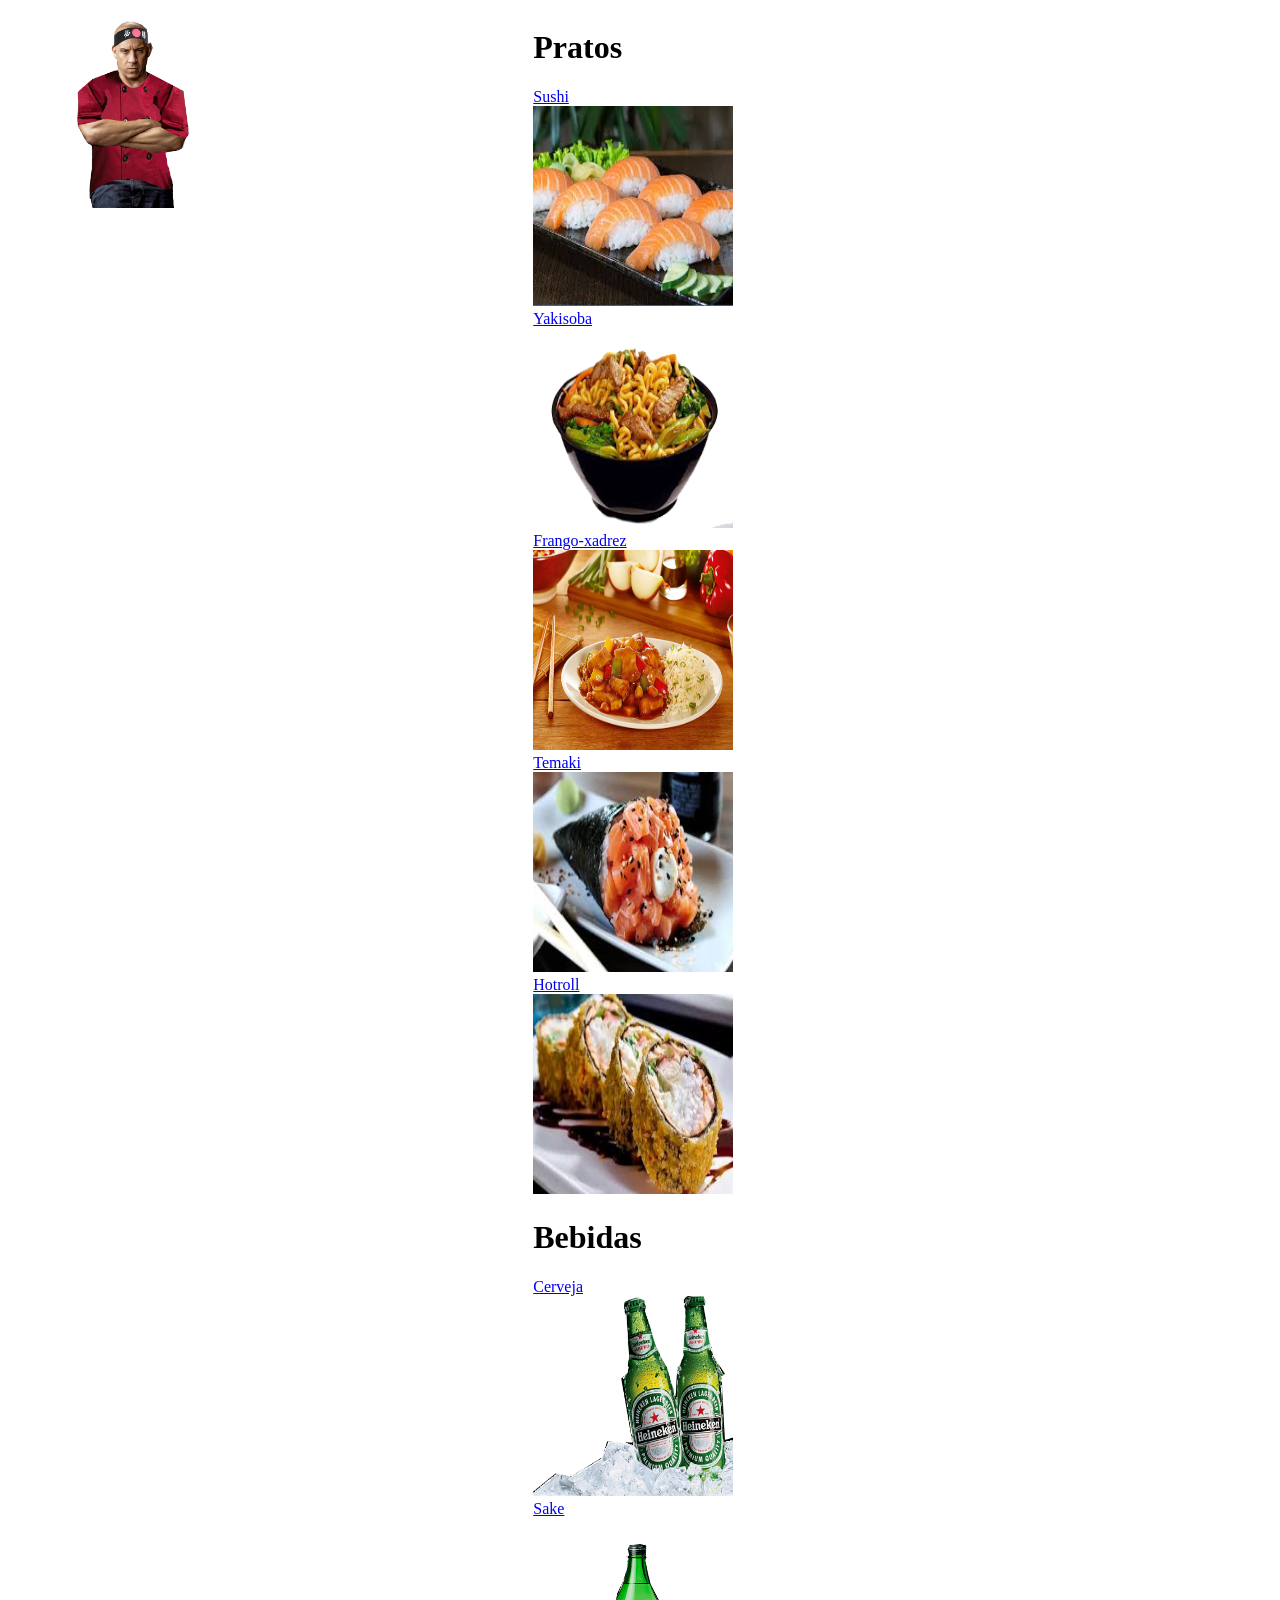
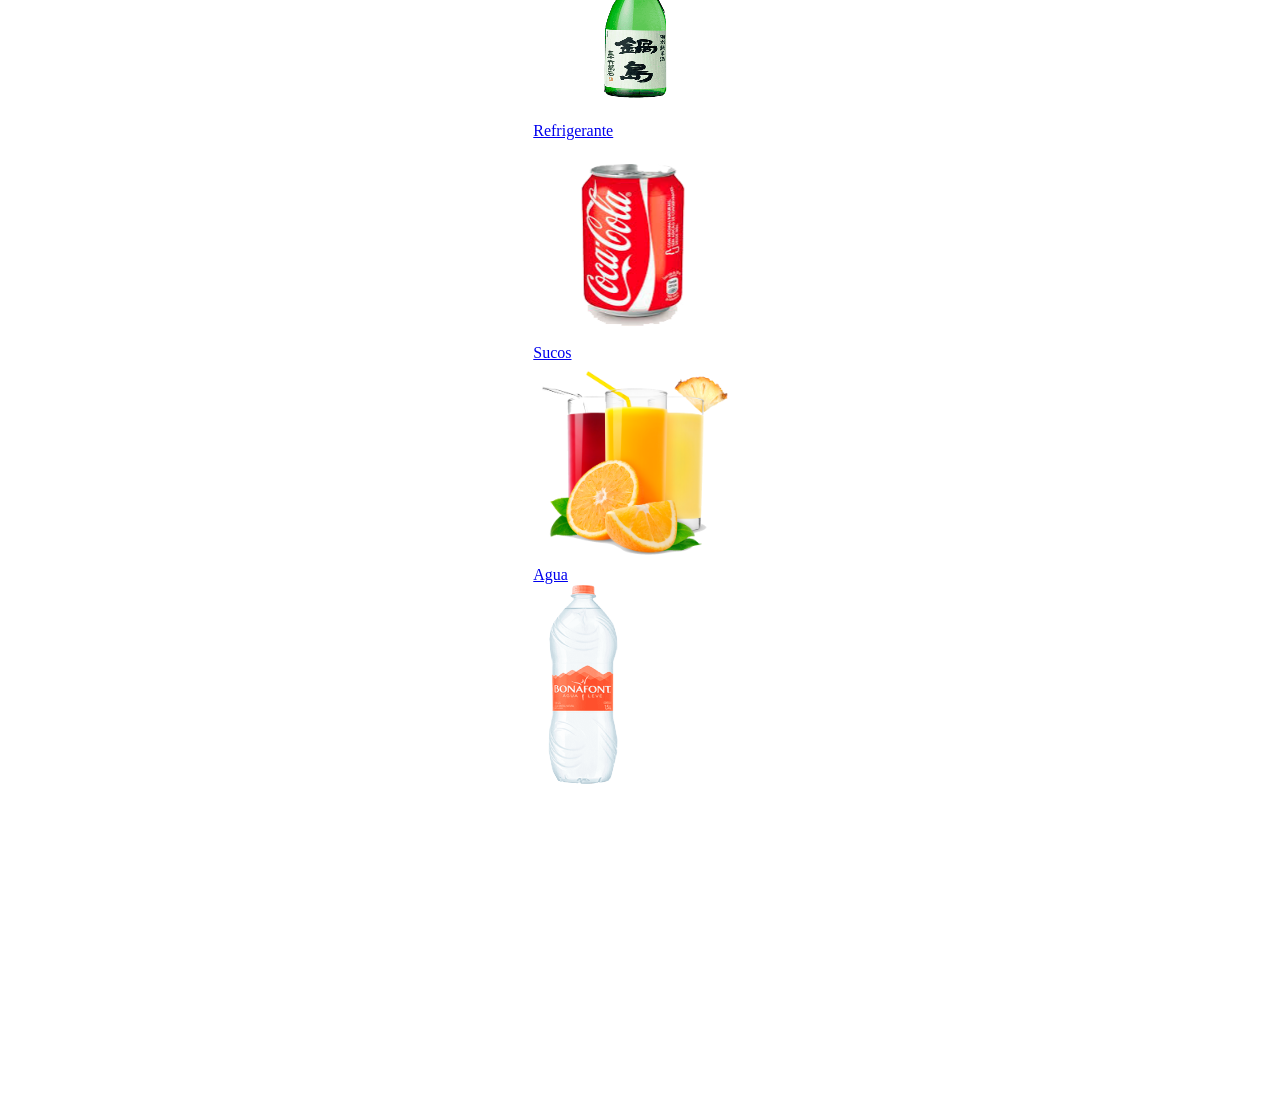
<file: Nova pasta/index.html>
<!DOCTYPE html>
<html lang="en">
<head>
    <link rel="stylesheet" href="css/style.css"/>
    <meta charset="UTF-8">
    <meta name="viewport" content="width=device-width, initial-scale=1.0, maximum-scale=1.0">
    <title>toretto sushi</title>
</head>
<div style="background-color: rgb(255, 255, 255);">
    <body>
        <header>
            <div class="center">
                <div class="logo"><img src="./imagens/toretto.png" height="200" width="200"></div> <!--logo-->
                <div class="cardapio"> 
                    <div class="menu_comidas">
                    <h1>Pratos</h1>
                        <a href="./cardapio/Sushi(cru).html">Sushi</a>
                        <br>
                            <img src="./imagens/sushi.jpg" width="200" height="200">
                    <br>
                        <a href="./cardapio/Yakisoba.html">Yakisoba</a>
                        <br>
                            <img src="./imagens/yakisoba.png" width="200" height="200">
                    <br>
                        <a href="./cardapio/frango xadrez.html">Frango-xadrez</a>
                        <br>
                            <img src="./imagens/frango-xadrez.jpg" width="200" height="200">
                    <br>
                        <a href="./cardapio/temaki.html">Temaki</a>
                        <br>
                            <img src="./imagens/temaki.jpg" width="200" height="200">
                    <br>
                        <a href="./cardapio/Hotroll.html">Hotroll</a>
                        <br>
                            <img src="./imagens/hotroll.jpg" width="200" height="200">
                    <br>
                </div>
                <div class="menu_bebidas">
                    <h1>Bebidas</h1>
                    <a href="./cardapio/cerveja.html">Cerveja</a>
                        <br>
                            <img src="./imagens/cerveja.png" width="200" height="200">
                    <br>
                    <a href="./cardapio/sake.html">Sake</a>
                        <br>
                            <img src="./imagens/sake.png" width="200" height="200">
                        <br>
                    <a href="./cardapio/refrigerante.html">Refrigerante</a>
                        <br>
                            <img src="./imagens/coca.png" width="200" height="200">
                        <br>
                    <a href="./cardapio/suco natural.html">Sucos</a>
                        <br>
                            <img src="./imagens/sucos.png" width="200" height="200">
                        <br>
                    <a href="./cardapio/agua.html">Agua</a>
                        <br>
                            <img src="./imagens/Agua.png" width="100" height="200">
                    <br>
                </div>
            </div>
            </div>
        </header>
    </body>
</div>
</html>
</file>
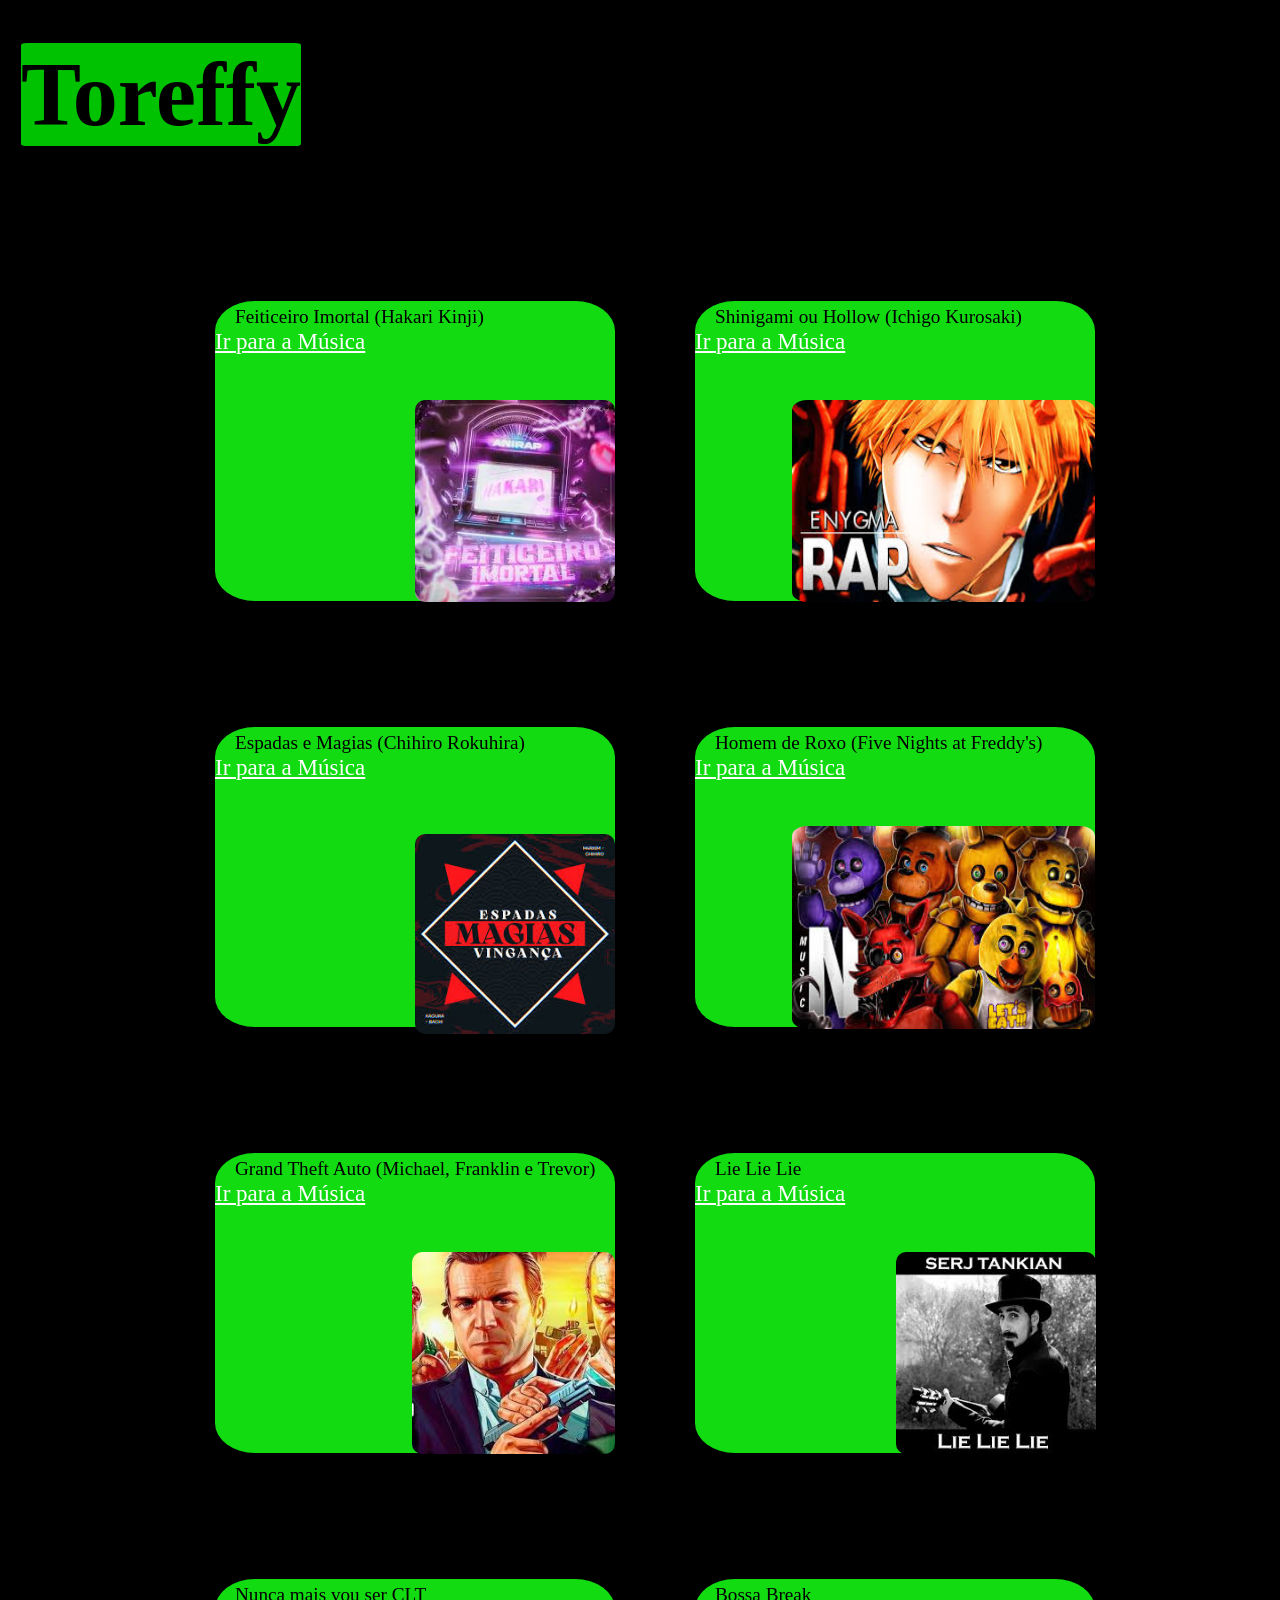
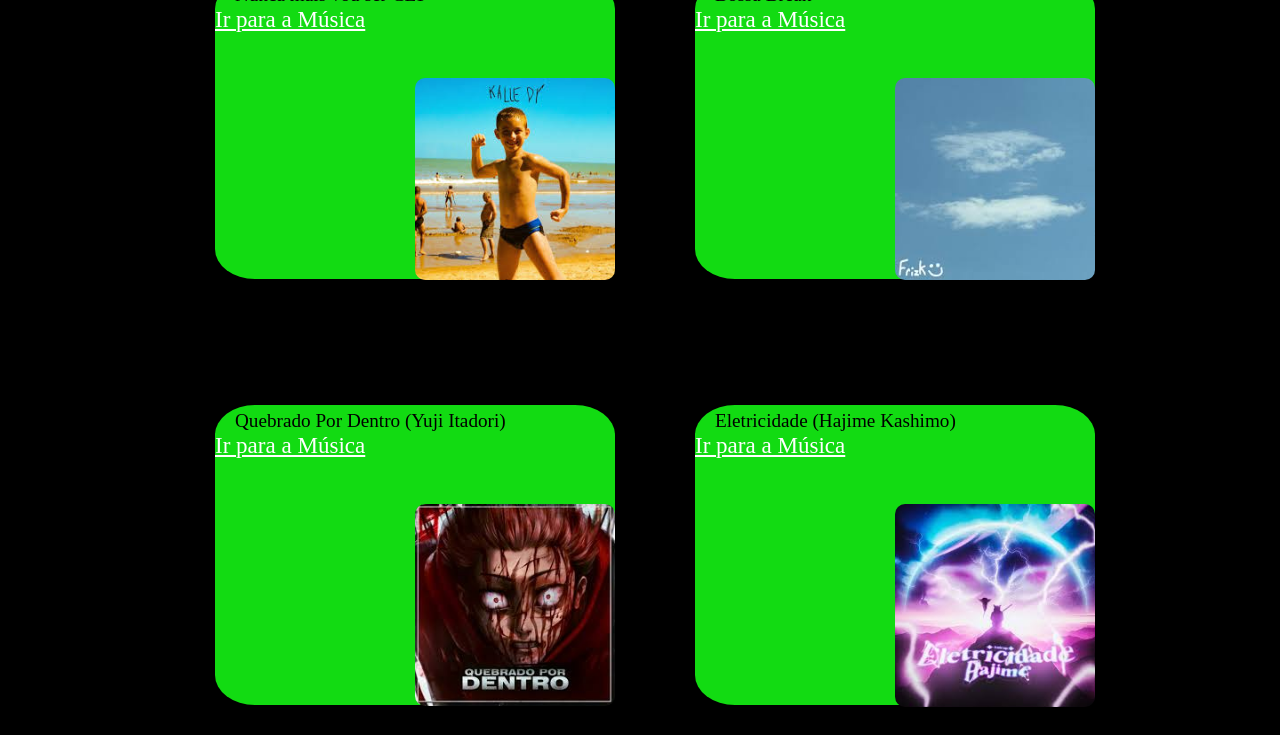
<file: Playlist/index.html>
<!DOCTYPE html>
<html lang="PT-BR">
<head>
    <meta charset="UTF-8">
    <meta http-equiv="X-UA-Compatible" content="IE=edge">
    <meta name="viewport" content="width=device-width, initial-scale=1.0">
    <title>Toreffy</title>
</head>

<body>
    <style>
        body {
            background-color: black;
            height: 100px;
            
            }
        h1  {
            color:black;
            font-style: arial;
            font-size: 90px;
            background-color: rgb(0, 194, 0);
            margin-top: -15%;
            margin-left: 1%;
            margin-right: -0.6%;
            position: fixed;
            border-radius: 2%;
            }
        ul {
            
            margin-top: 235px ;
            z-index: 1;
            display: flex;
            justify-content: center;
            align-items: center;
            flex-wrap: wrap;
            padding: 10px;
            gap: 50px;
            
        }
        li {
            margin-bottom: 20px;
            width: 400px;
            background-color: rgb(18, 219, 18);
            height: 300px;
            margin-top: 4.5%;
            font-size: larger;
            margin-left: 30px;
            border-radius: 10%;
           }
        a {
            color: rgb(255, 255, 255);
            width: 10px;
            font-size: larger;
        }
        img{
            margin-left: 97px;
            margin-top: 45px;
            border-radius: 5%;
            position: absolute;
        }
        .Titulo{
            margin-left: 20px;
            margin-top: 5px;
        }
       

    </style>

<div class="fixo">
    <h1>Toreffy</h1>
</div>
    <ul>
        <li><div class="Titulo">    Feiticeiro Imortal (Hakari Kinji)</div>
            <a href="./Musicas/hakari.html">
                <div class="Ir para">Ir para a Música</div>
                <div style="margin-left: 103px;" class="quadrado">
                    <img src="./imagens/Hakari.jpg" width="200" height="202" >
                </div>
            </a>
        </li>

        <li><div class="Titulo">    Shinigami ou Hollow (Ichigo Kurosaki)</div>
            <a href="./Musicas/ichigo.html">
                <div class="Ir para">Ir para a Música</div>
                    <img src="./imagens/bleach.jpg" width="303" height="202" >
                
            </a>
        </li>

        <li><div class="Titulo">  Espadas e Magias (Chihiro Rokuhira)</div>
            <div class="album">
                
            <a href="./Musicas/Espadas e Magias (Chihiro Rokuhira).html">
                <div class="Ir para">Ir para a Música</div>
                <div style="margin-left: 103px;" class="quadrado">
                <div style="margin-top: 8px;" class="quadrado">    
                    <img src="./imagens/Espadas e magias.jpg" width="200" height="200" >
                </div>
            </a>
            </div>
        </li>

        <li><div class="Titulo">    Homem de Roxo (Five Nights at Freddy's)</div>
            <a href="./Musicas/Homem de Roxo (Five Nights at Freddy's).html">
                <div class="Ir para">Ir para a Música</div>
                <img src="./imagens/Fnaf.jpg" width="303" height="203" >
            </a>
        </li>

        <li><div class="Titulo">    Grand  Theft Auto (Michael, Franklin e Trevor)</div>
            <a href="./Musicas/Grand  Theft Auto (Michael, Franklin e Trevor).html">
                <div class="Ir para">Ir para a Música</div>
                <div style="margin-left: 100px;" class="quadrado">
                    <img src="./imagens/Gta.jpg" width="203" height="202" >
                </div>
            </a>
        </li>

        <li><div class="Titulo">    Lie Lie Lie</div>
            <a href="./Musicas/lie Lie Lie.html">
                <div class="Ir para">Ir para a Música</div>
                <div style="margin-left: 104px;" class="quadrado">
                    <img src="./imagens/Lielielie.jpg" width="200" height="202" >
                </div>
            </a>
        </li>
        
        <li><div class="Titulo">Nunca mais vou ser CLT</div>
            <a href="./Musicas/Nunca mais vou ser CLT.html">
                <div class="Ir para">Ir para a Música</div>
                <div style="margin-left: 103px;" class="quadrado">
                    <img src="./imagens/kalledy.jpg" width="200" height="202.50" >
                </div>
            </a>
        </li>

        <li><div class="Titulo">    Bossa Break</div>
            <a href="./Musicas/Bossa Break.html">
                <div class="Ir para">Ir para a Música</div>
                <div style="margin-left: 103px;" class="quadrado">
                    <img src="./imagens/Bossa break.jpg" width="200" height="202.50" >
                </div>
            </a>
        </li>

        <li><div class="Titulo">    Quebrado Por Dentro (Yuji Itadori)</div>
            <a href="./Musicas/Quebrado Por Dentro (Yuji Itadori).html">
                <div class="Ir para">Ir para a Música</div>
                <div style="margin-left: 103px;" class="quadrado">
                    <img src="./imagens/quebrado por dentro.jpg" width="200" height="202.50" >
                </div>
            </a>
        </li>

        <li><div class="Titulo">    Eletricidade (Hajime Kashimo)</div>
            <a href="./Musicas/Eletricidade (Hajime Kashimo).html">
                <div class="Ir para">Ir para a Música</div>
                <div style="margin-left: 103px;" class="quadrado">
                    <img src="./imagens/eletricidade.jpg" width="200" height="203" >
                </div>
            </a>
        </li>
    </ul>

    
</body>
</html>
</file>
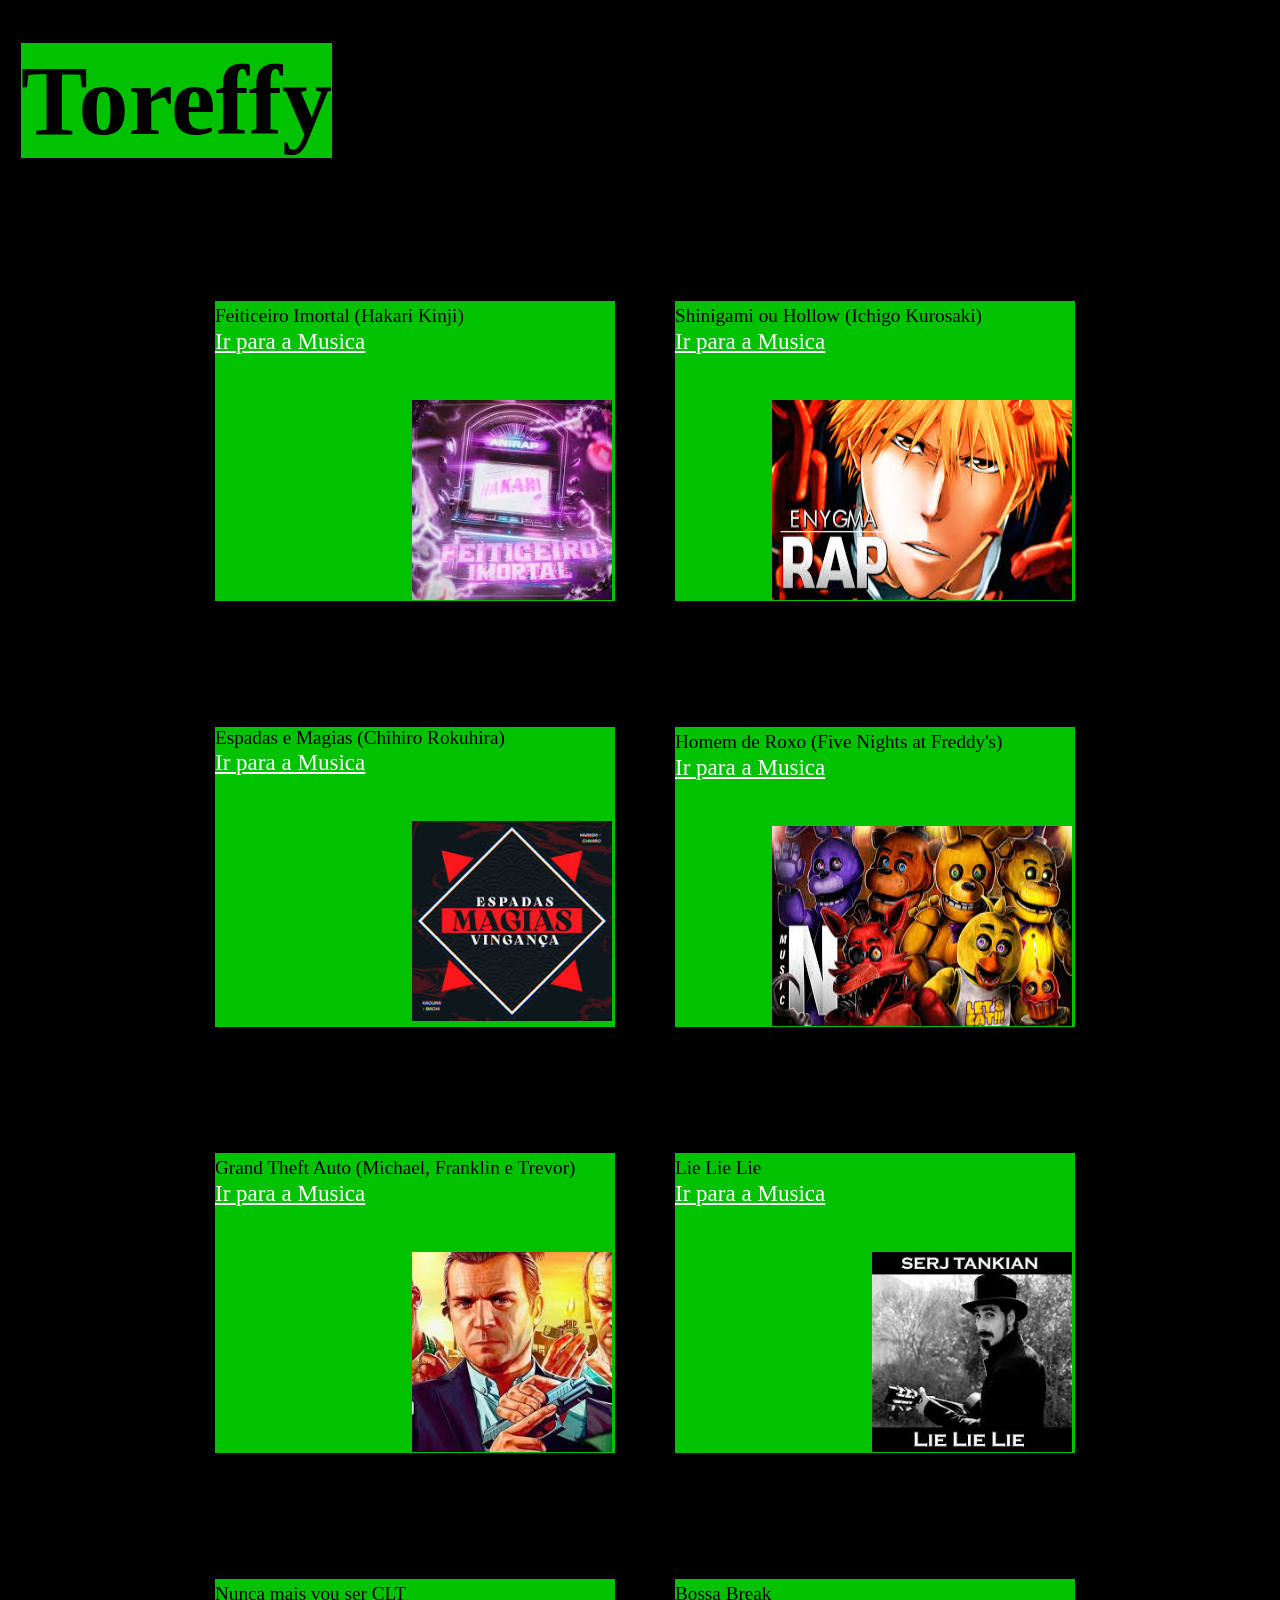
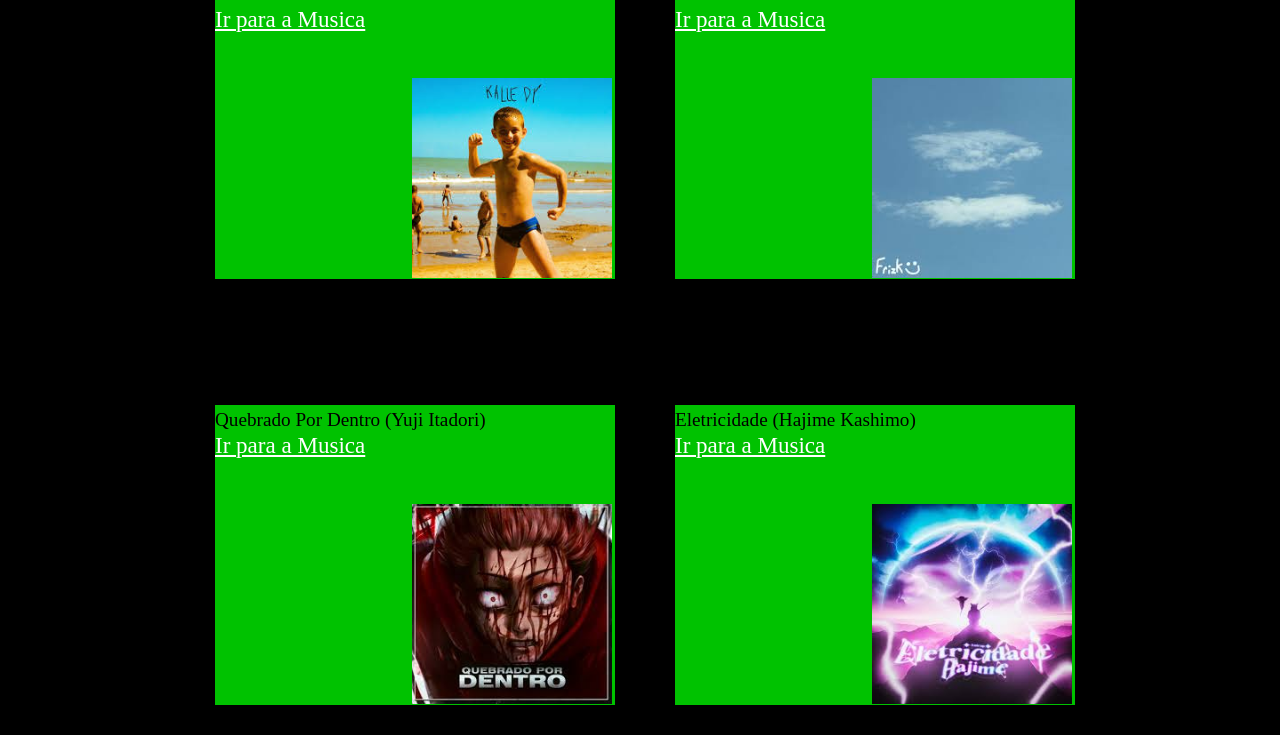
<file: Playlist/Playlist/index.html>
<!DOCTYPE html>
<html lang="PT-BR">
<head>
    <meta charset="UTF-8">
    <meta http-equiv="X-UA-Compatible" content="IE=edge">
    <meta name="viewport" content="width=device-width, initial-scale=1.0">
    <title>Toreffy</title>
</head>

<body>
    <style>
        body {
            background-color: black;
            height: 100px;
            }
        h1  {
            color:black;
            font-style: arial;
            font-size: 100px;
            background-color: rgb(0, 194, 0);
            margin-top: -15%;
            margin-left: 1%;
            margin-right: -0.6%;
            position: fixed;
            }
        ul {
            
            margin-top: 235px ;
            z-index: 1;
            display: flex;
            justify-content: center;
            align-items: center;
            flex-wrap: wrap;
            padding: 10px;
            gap: 50px;
            
        }
        li {
            margin-bottom: 20px;
            width: 400px;
            background-color: rgb(0, 194, 0);
            height: 300px;
            margin-top: 4.5%;
            font-size: larger;
            margin-left: 10px;
        }
        a {
            color: rgb(255, 255, 255);
            width: 10px;
            font-size: larger;
        }
        img{
            margin-left: 97px;
            margin-top: 45px;
        }

       

    </style>

<div class="fixo">
    <h1>Toreffy</h1>
</div>
    <ul>
        <li>Feiticeiro Imortal (Hakari Kinji)
            <a href="./Musicas/hakari.html">
                <div class="Ir para">Ir para a Musica</div>
                <div style="margin-left: 100px;" class="quadrado">
                    <img src="./imagens/Hakari.jpg" width="200" height="200" >
                </div>
            </a>
        </li>

        <li>Shinigami ou Hollow (Ichigo Kurosaki)
            <a href="./Musicas/ichigo.html">
                <div class="Ir para">Ir para a Musica</div>
                
                    <img src="./imagens/bleach.jpg" width="300" height="200" >
                
            </a>
        </li>

        <li>Espadas e Magias (Chihiro Rokuhira)
            <div class="album">
                
            <a href="./Musicas/Espadas e Magias (Chihiro Rokuhira).html">
                <div class="Ir para">Ir para a Musica</div>
                <div style="margin-left: 100px;" class="quadrado">
                    <img src="./imagens/Espadas e magias.jpg" width="200" height="200" >
                </div>
            </a>
            </div>
        </li>

        <li>Homem de Roxo (Five Nights at Freddy's)
            <a href="./Musicas/Homem de Roxo (Five Nights at Freddy's).html">
                <div class="Ir para">Ir para a Musica</div>
                <img src="./imagens/Fnaf.jpg" width="300" height="200" >
            </a>
        </li>

        <li>Grand  Theft Auto (Michael, Franklin e Trevor)
            <a href="./Musicas/Grand  Theft Auto (Michael, Franklin e Trevor).html">
                <div class="Ir para">Ir para a Musica</div>
                <div style="margin-left: 100px;" class="quadrado">
                    <img src="./imagens/Gta.jpg" width="200" height="200" >
                </div>
            </a>
        </li>

        <li>Lie Lie Lie
            <a href="./Musicas/lie Lie Lie.html">
                <div class="Ir para">Ir para a Musica</div>
                <div style="margin-left: 100px;" class="quadrado">
                    <img src="./imagens/Lielielie.jpg" width="200" height="200" >
                </div>
            </a>
        </li>
        
        <li>Nunca mais vou ser CLT
            <a href="./Musicas/Nunca mais vou ser CLT.html">
                <div class="Ir para">Ir para a Musica</div>
                <div style="margin-left: 100px;" class="quadrado">
                    <img src="./imagens/kalledy.jpg" width="200" height="200" >
                </div>
            </a>
        </li>

        <li>Bossa Break
            <a href="./Musicas/Bossa Break.html">
                <div class="Ir para">Ir para a Musica</div>
                <div style="margin-left: 100px;" class="quadrado">
                    <img src="./imagens/Bossa break.jpg" width="200" height="200" >
                </div>
            </a>
        </li>

        <li>Quebrado Por Dentro (Yuji Itadori)
            <a href="./Musicas/Quebrado Por Dentro (Yuji Itadori).html">
                <div class="Ir para">Ir para a Musica</div>
                <div style="margin-left: 100px;" class="quadrado">
                    <img src="./imagens/quebrado por dentro.jpg" width="200" height="200" >
                </div>
            </a>
        </li>

        <li>Eletricidade (Hajime Kashimo)
            <a href="./Musicas/Eletricidade (Hajime Kashimo).html">
                <div class="Ir para">Ir para a Musica</div>
                <div style="margin-left: 100px;" class="quadrado">
                    <img src="./imagens/eletricidade.jpg" width="200" height="200" >
                </div>
            </a>
        </li>
    </ul>

    
</body>
</html>
</file>
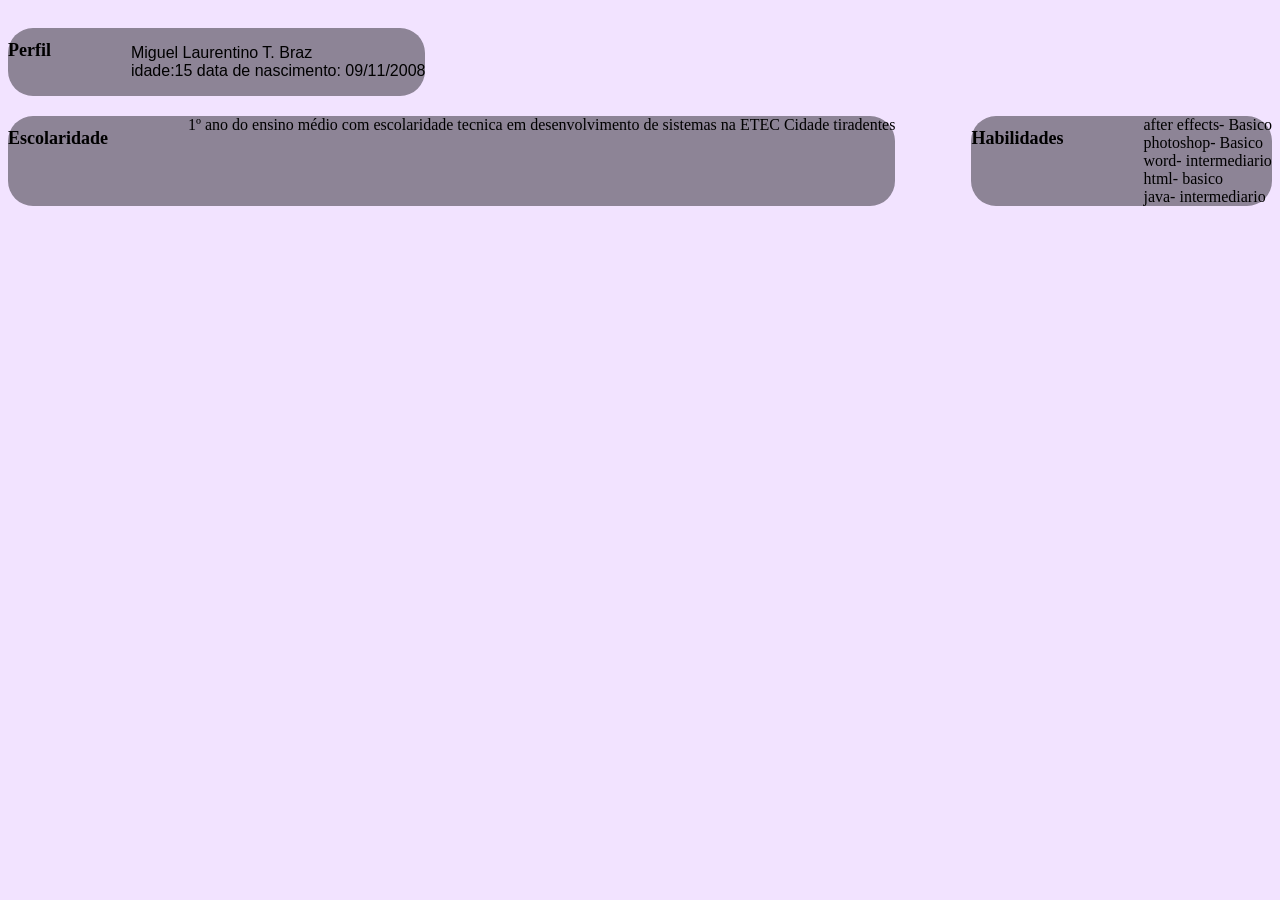
<file: curriculum/curriculum.html>
<!DOCTYPE html>
<html lang="en">
<head>
    <meta charset="UTF-8">
    <meta http-equiv="X-UA-Compatible" content="IE=edge">
    <meta name="viewport" content="width=device-width, initial-scale=1.0">
    <title>Curriculum</title>
    <link rel="stylesheet" href="./style.css">
</head>
<body>
     <main>
     <div class="cabecalho">
         <H1> Perfil</H1>
         <p>Miguel Laurentino T. Braz
        <br>
        idade:15
        data de nascimento: 09/11/2008
        </p>
     </div>
     <div class="escolaridade">
        <H1> Escolaridade</H1>
         1º ano do ensino médio com escolaridade tecnica em desenvolvimento de sistemas na ETEC Cidade tiradentes
     </div>
     <div class="Habilidades">
        <H1> Habilidades</H1>
         after effects- Basico 
         <br>
         photoshop- Basico
         <br>
         word- intermediario
         <br>
         html- basico
         <br>
         java- intermediario
     </div>
    </main>
</body>
</html>
</file>
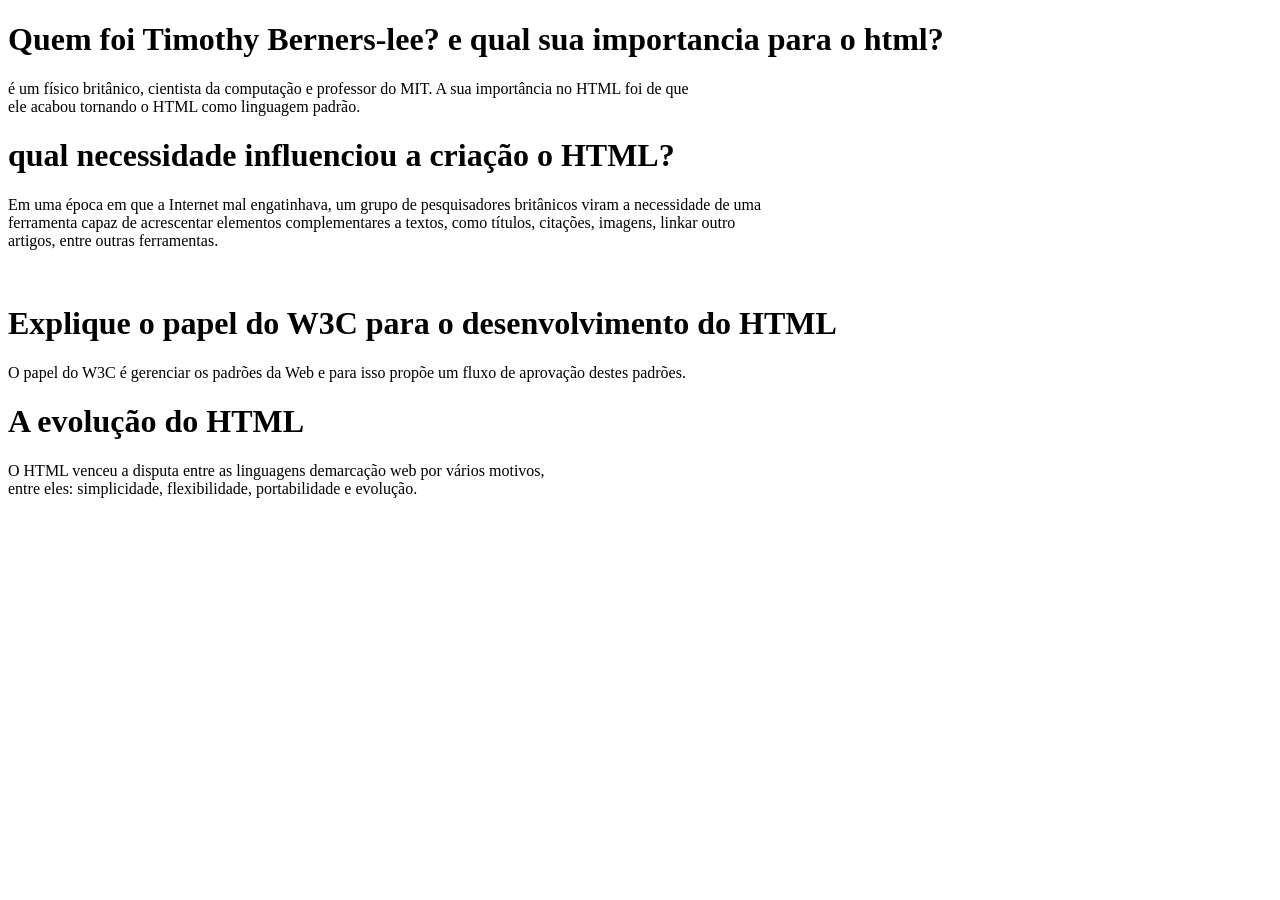
<file: Miguel e Bruno/Miguel e Bruno PW 1.html>
<!DOCTYPE html>
<html lang="en">
<head>
    <meta charset="UTF-8">
    <meta name="viewport" content="width=device-width, initial-scale=1.0">
    <title>Trabalho de PW</title>
</head>
<body>
    <h1>Quem foi Timothy Berners-lee? e qual sua importancia para o html?</h1>
    <p>é um físico britânico, cientista da computação e professor do MIT. A sua importância no HTML foi de que
        <br>ele acabou tornando o HTML como linguagem padrão.
    </p>
        
    <h1>qual necessidade influenciou a criação o HTML?</h1>
    <p> Em uma época em que a Internet mal engatinhava, um grupo de pesquisadores britânicos viram a necessidade de uma
    <br>ferramenta capaz de acrescentar elementos complementares a textos, como títulos, citações, imagens, linkar outro
    <br> artigos, entre outras ferramentas.</p>
    <br>
    <h1>Explique o papel do W3C para o desenvolvimento do HTML</h1>
    <p> O papel do W3C é gerenciar os padrões da Web e para isso propõe um fluxo de aprovação destes padrões.</p>
    <h1>A evolução do HTML</h1>
    <p> O HTML venceu a disputa entre as linguagens demarcação web por vários motivos, 
    <br>entre eles: simplicidade, flexibilidade, portabilidade e evolução.</p>

    
</body>
</html>
</file>
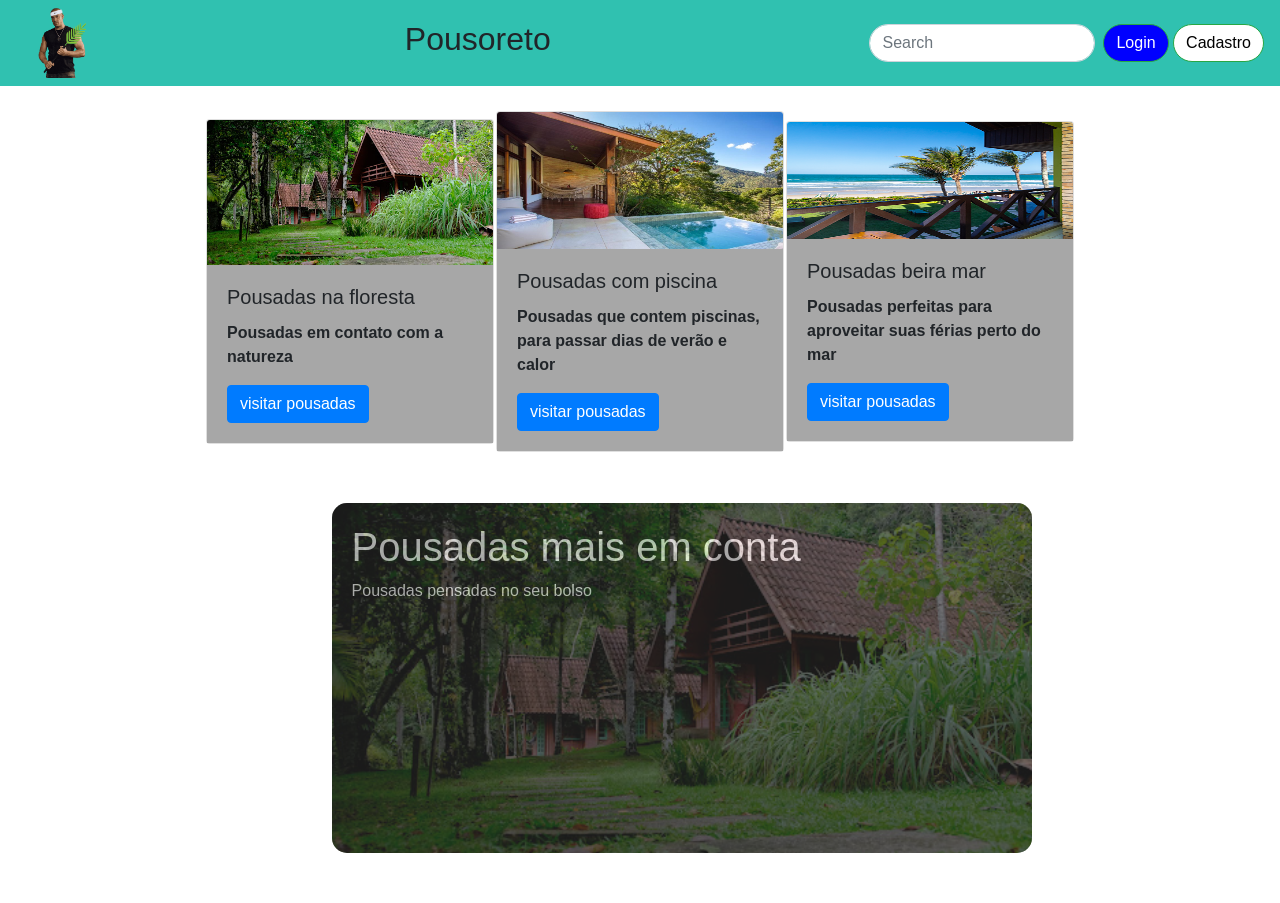
<file: Pousoreto/Home.html>
<!DOCTYPE html>
<html lang="en">
<head>
    <meta charset="UTF-8">
    <meta name="viewport" content="width=device-width, initial-scale=1.0">
    <title>Pousoreto</title>
    <link rel="stylesheet" href="./style/styleHome.css">
    <link rel="stylesheet" href="https://cdn.jsdelivr.net/npm/bootstrap@4.0.0/dist/css/bootstrap.min.css" integrity="sha384-Gn5384xqQ1aoWXA+058RXPxPg6fy4IWvTNh0E263XmFcJlSAwiGgFAW/dAiS6JXm" crossorigin="anonymous">
</head>
<body>
      <nav class="navbar navbar-light justify-content-between" style="background-color: rgba(48, 193, 176, 1);">
        <img src="./imagens/logo.png" alt="" style="width: 70px;height: 70px;">
          <h2>Pousoreto</h2>
          <form class="form-inline">
            <input class="form-control mr-sm-2" type="search" placeholder="Search" aria-label="Search" style="border-radius: 35px;">
            <div class="cadastrologin">
            <form class="form-inline">
              <a href="./login/login.html">
              <button class="btn btn-success" type="button" style="background-color: blue; color: white; border-radius: 30px; ">Login</button>
              </a>
              <a href="./cadastro/EmailCad.html">
                  <button class="btn btn-success" type="button" style="border-radius: 30px; background-color: white; color: black;">Cadastro</button>
              </a>
            </form>
          </div>
          </form>
        </nav>
      <br>
      <div class="CardPousadas">
          <table>
            <th>
              <div class="card" style="width: 18rem;">
                <img class="card-img-top" src="./imagens/floresta.jpg" alt="Card image cap">
                <div class="card-body" style="background-color: rgb(167, 167, 167);">
                  <h5 class="card-title">Pousadas na floresta</h5>
                  <p class="card-text"  >Pousadas em contato com a natureza</p>
                  <a href="./pousadas/pousadaFloresta.html" class="btn btn-primary">visitar pousadas</a>
                </div>
              </div>
          </th>
          <th>
            <div class="card" style="width: 18rem;">
              <img class="card-img-top" src="./imagens/pousada-do-cedro-santo-antonio-do-pinhal.jpg" alt="Card image cap" style="height: 137px;">
              <div class="card-body" style="background-color: rgb(167, 167, 167);">
                <h5 class="card-title">Pousadas com piscina</h5>
                <p class="card-text"  >Pousadas que contem piscinas, para passar dias de verão e calor</p>
                <a href="./pousadas/pousadageral.html" class="btn btn-primary">visitar pousadas</a>
              </div>
            </div>
          </th>
          <th>
            <div class="card" style="width: 18rem;">
              <img class="card-img-top" src="./imagens/beiramar.png" alt="Card image cap"style="height: 117px;">
              <div class="card-body" style="background-color: rgb(167, 167, 167);">
                <h5 class="card-title">Pousadas beira mar</h5>
                <p class="card-text"  >Pousadas perfeitas para aproveitar suas férias perto do mar</p>
                <a href="./pousadas/pousadaBeiramar.html" class="btn btn-primary">visitar pousadas</a>
              </div>
            </div>
          </th>
        </table>
      </div>
      <div class="cardGrande">
        <a href="./pousadas/pousadabarata.html">
          <div class="text-overlay"> 
            <h1>Pousadas mais em conta</h1>
            <p>Pousadas pensadas no seu bolso</p>
          </div>
        
          <img src="./imagens/floresta.jpg" alt="">
        </a>
      </div>
</body>
</html>
</file>
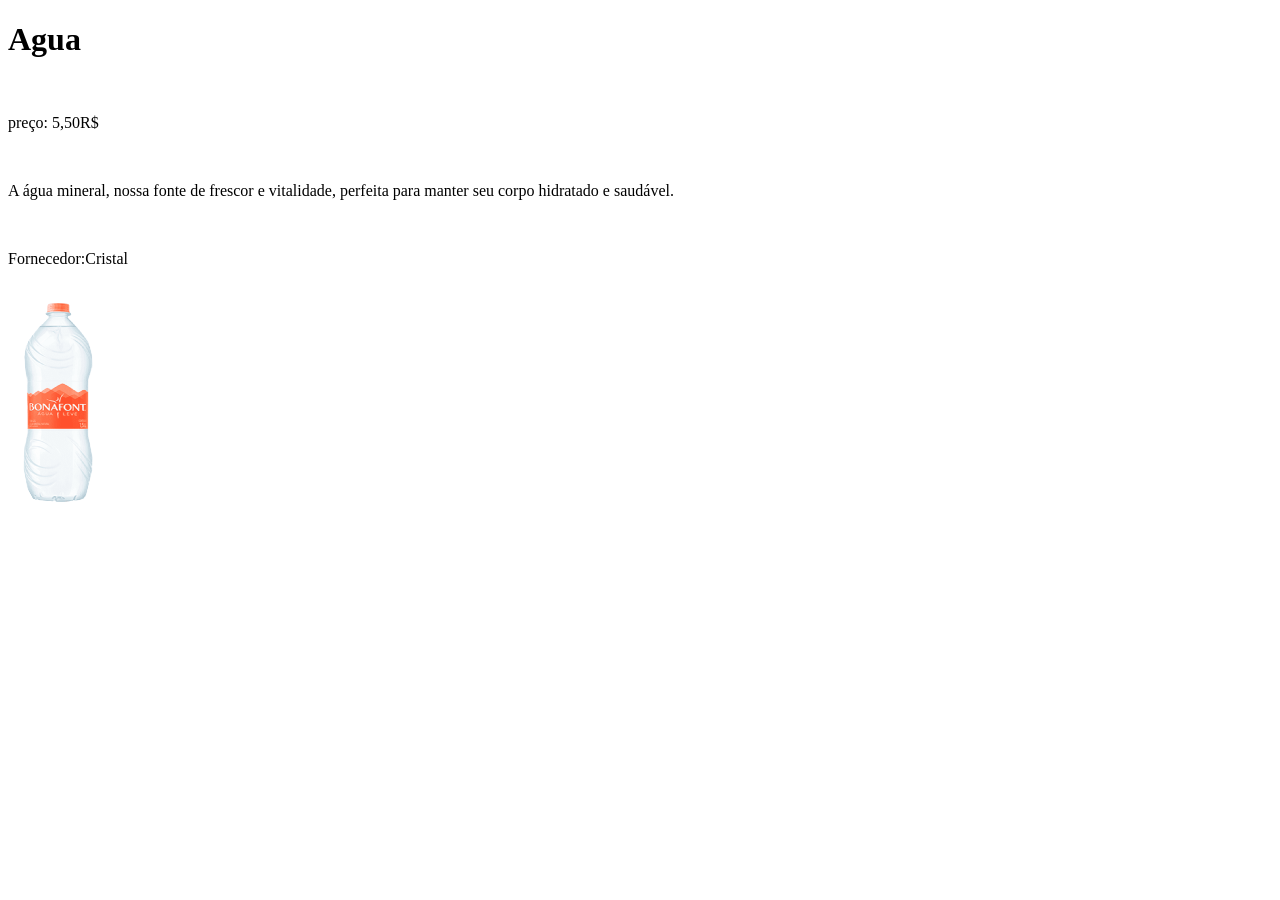
<file: Nova pasta/cardapio/agua.html>
<!DOCTYPE html>
<html lang="en">
<head>
    <meta charset="UTF-8">
    <meta name="viewport" content="width=device-width, initial-scale=1.0">
    <title>Agua</title>
</head>
<body>
    <h1>Agua</h1>
        <br>
            <p>preço: 5,50R$</p>
        <br>
            <p>A água mineral, nossa fonte de frescor e vitalidade, perfeita para manter seu corpo hidratado e saudável.</p>
    <br>
        <p>Fornecedor:Cristal</p>
    <br>
        <img src="../imagens/Agua.png" width="100" height="200">
</body>
</html>
</file>
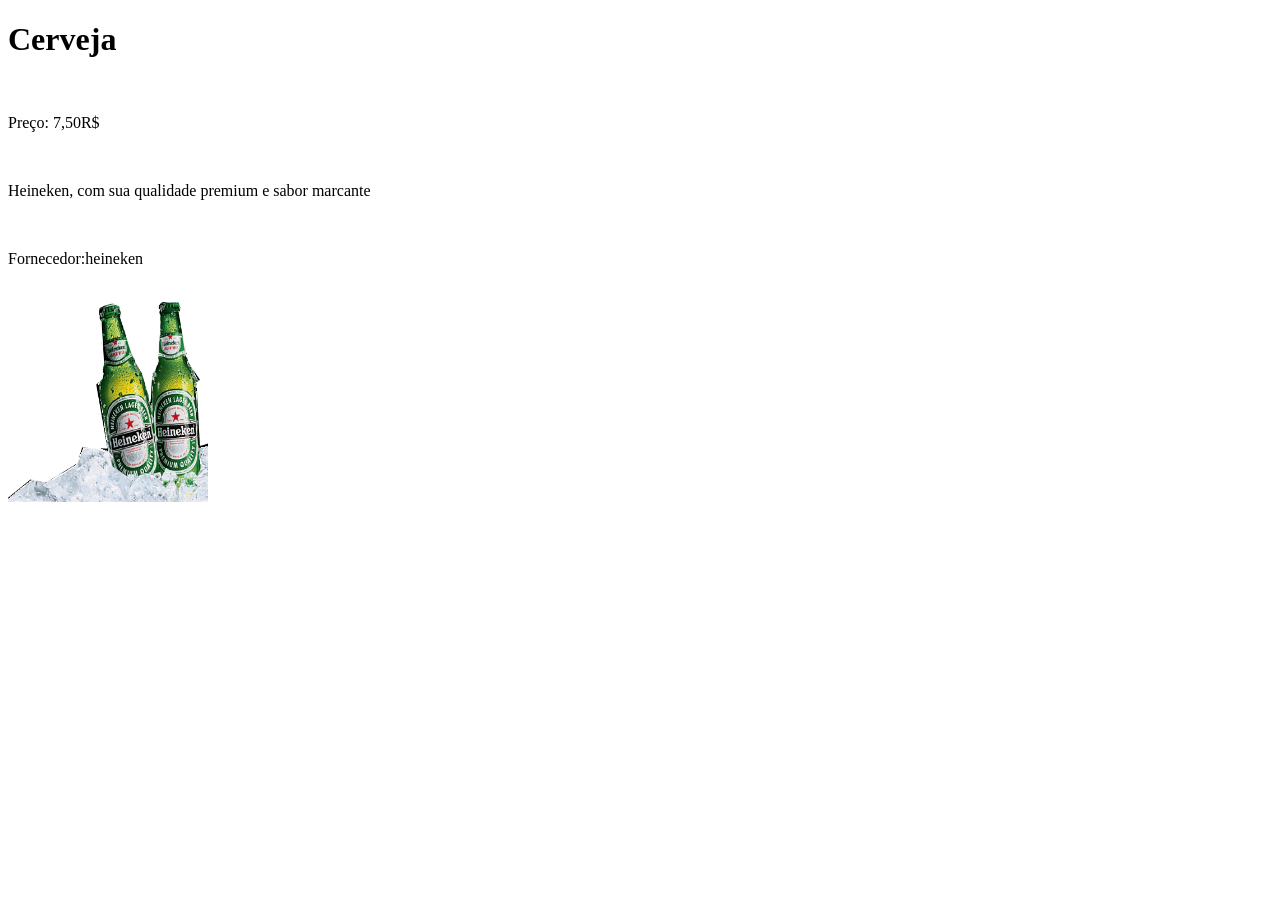
<file: Nova pasta/cardapio/cerveja.html>
<!DOCTYPE html>
<html lang="en">
<head>
    <meta charset="UTF-8">
    <meta name="viewport" content="width=device-width, initial-scale=1.0">
    <title>Cerveja</title>
</head>
<body>
    <h1>Cerveja </h1>
    <br>
        <p>Preço: 7,50R$</p>
    <br>
        <p>Heineken, com sua qualidade premium e sabor marcante</p>
    <br> 
    <p>Fornecedor:heineken</p>
    <br>
    <img src="../imagens/cerveja.png" width="200" height="200">
    
</body>
</html>
</file>
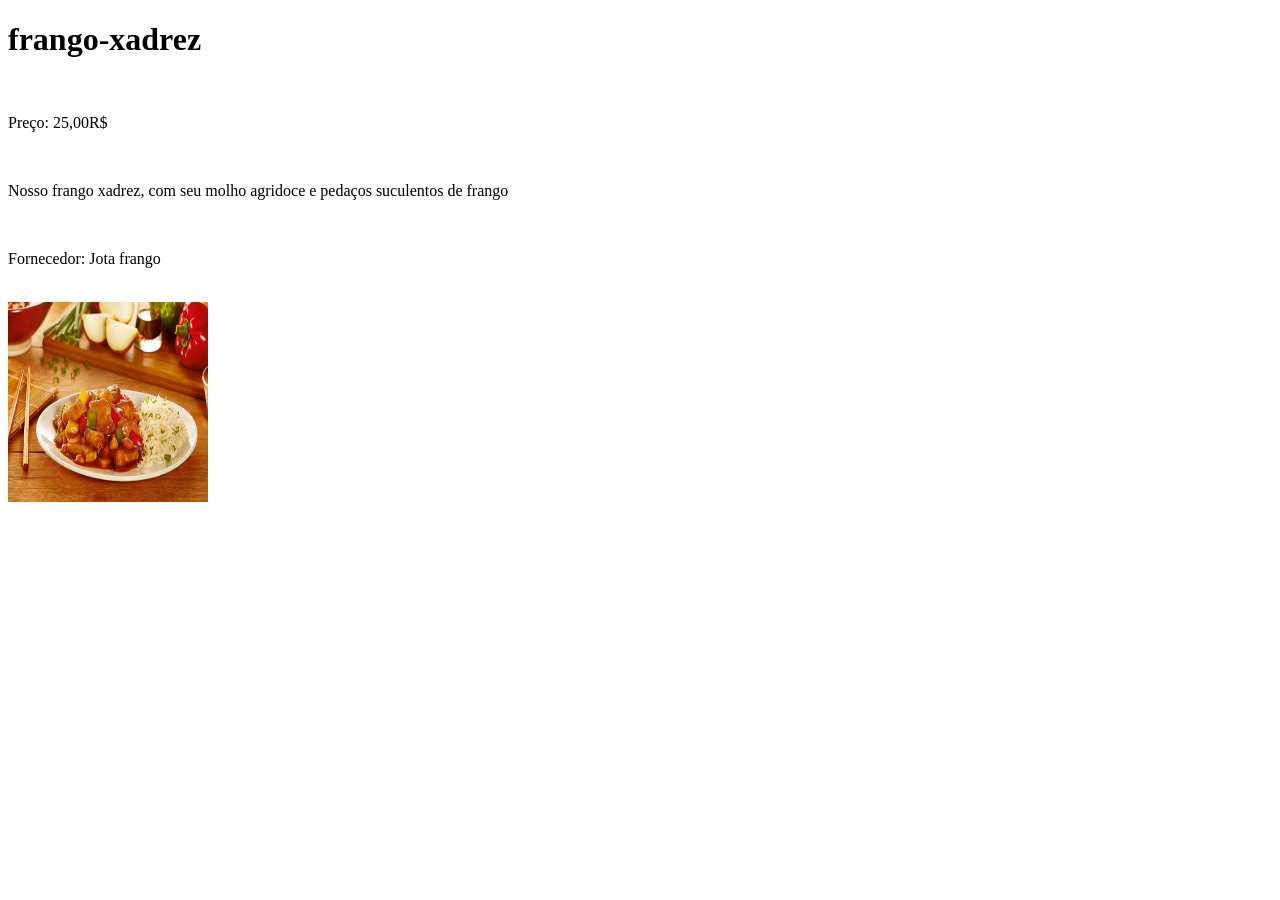
<file: Nova pasta/cardapio/frango xadrez.html>
<!DOCTYPE html>
<html lang="en">
<head>
    <meta charset="UTF-8">
    <meta name="viewport" content="width=device-width, initial-scale=1.0">
    <title>frango xadrez</title>
</head>
<body>
    <h1>frango-xadrez </h1>
    <br>
        <p>Preço: 25,00R$</p>
    <br>
        <p>Nosso frango xadrez, com seu molho agridoce e pedaços suculentos de frango</p>
    <br> 
    <p>Fornecedor: Jota frango</p>
    <br>
    <img src="../imagens/frango-xadrez.jpg" width="200" height="200">
</body>
</html>
</file>
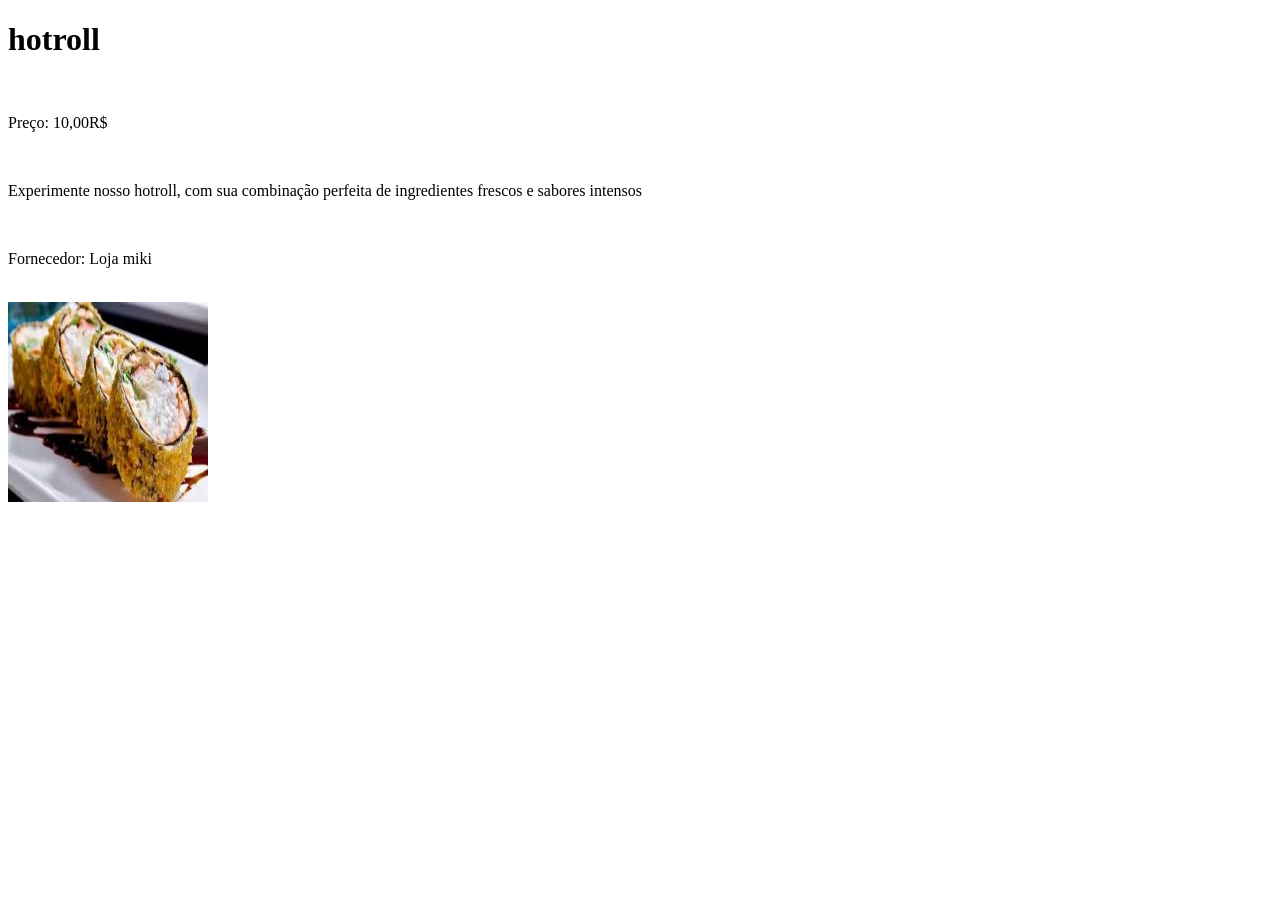
<file: Nova pasta/cardapio/Hotroll.html>
<!DOCTYPE html>
<html lang="en">
<head>
    <meta charset="UTF-8">
    <meta name="viewport" content="width=device-width, initial-scale=1.0">
    <title>Hotroll</title>
</head>
<body>
    <h1>hotroll </h1>
    <br>
        <p>Preço: 10,00R$</p>
    <br>
        <p>Experimente nosso hotroll, com sua combinação perfeita de ingredientes frescos e sabores intensos</p>
    <br> 
    <p>Fornecedor: Loja miki</p>
    <br>
    <img src="../imagens/hotroll.jpg" width="200" height="200">
</body>
</html>
</file>
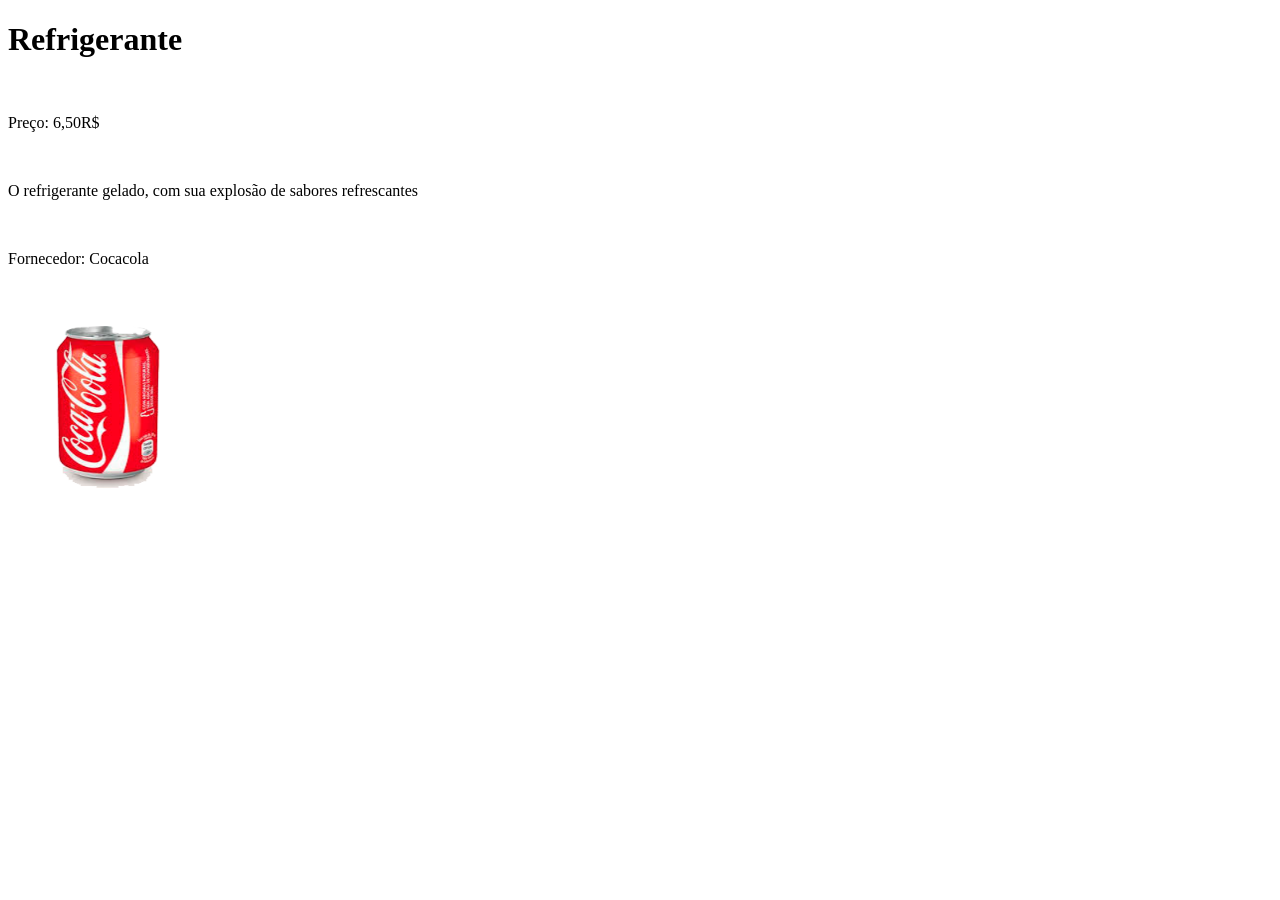
<file: Nova pasta/cardapio/refrigerante.html>
<!DOCTYPE html>
<html lang="en">
<head>
    <meta charset="UTF-8">
    <meta name="viewport" content="width=device-width, initial-scale=1.0">
    <title>Document</title>
</head>
<body>
    <h1>Refrigerante </h1>
    <br>
        <p>Preço: 6,50R$</p>
    <br>
        <p>O refrigerante gelado, com sua explosão de sabores refrescantes</p>
    <br> 
    <p>Fornecedor: Cocacola</p>
    <br>
    <img src="../imagens/coca.png" width="200" height="200">
</body>
</html>
</file>
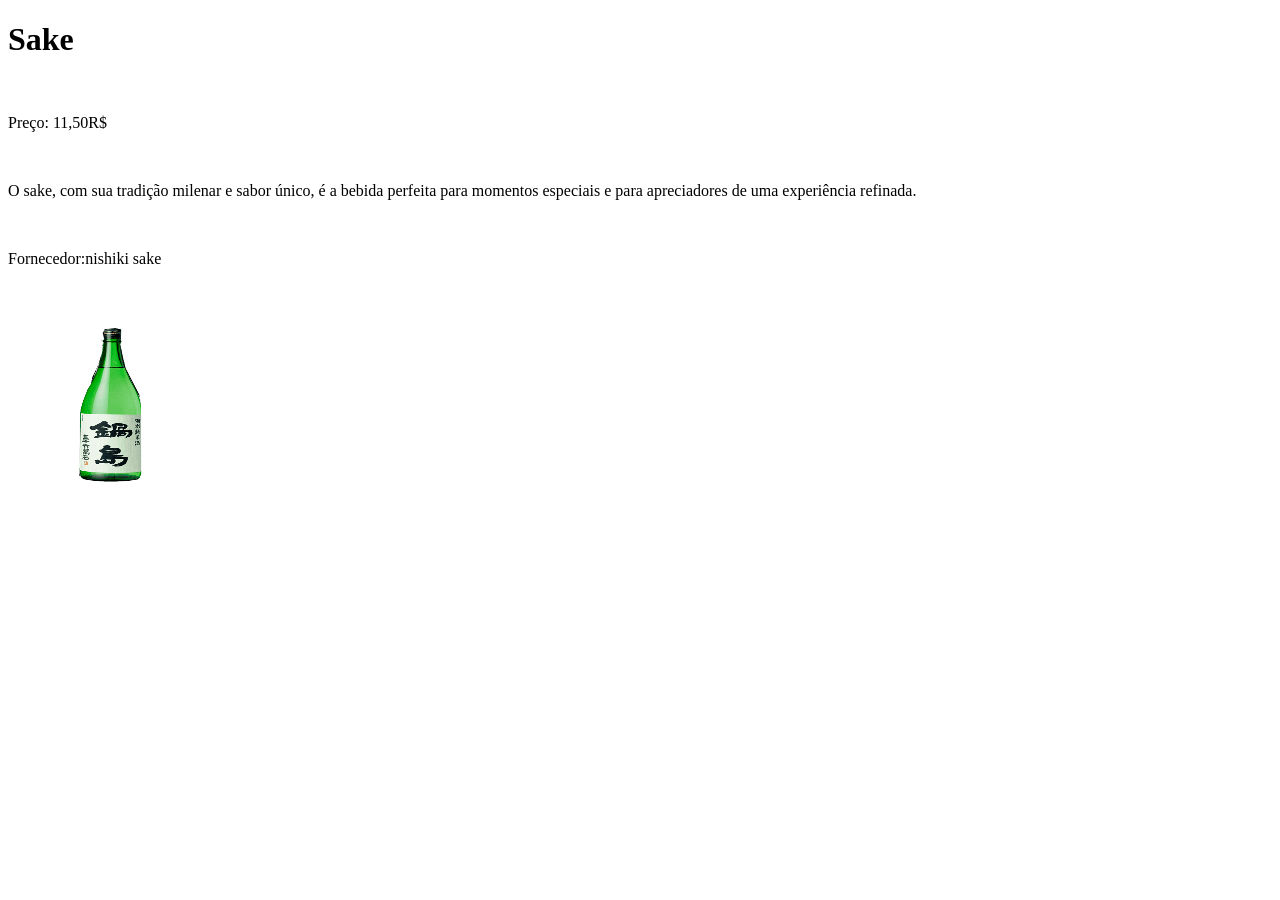
<file: Nova pasta/cardapio/sake.html>
<!DOCTYPE html>
<html lang="en">
<head>
    <meta charset="UTF-8">
    <meta name="viewport" content="width=device-width, initial-scale=1.0">
    <title>Sake</title>
</head>
<body>
    <h1>Sake </h1>
    <br>
        <p>Preço: 11,50R$</p>
    <br>
        <p>O sake, com sua tradição milenar e sabor único, é a bebida perfeita para momentos especiais e para apreciadores de uma experiência refinada.</p>
    <br> 
    <p>Fornecedor:nishiki sake</p>
    <br>
    <img src="../imagens/sake.png" width="200" height="200">
</body>
</html>
</file>
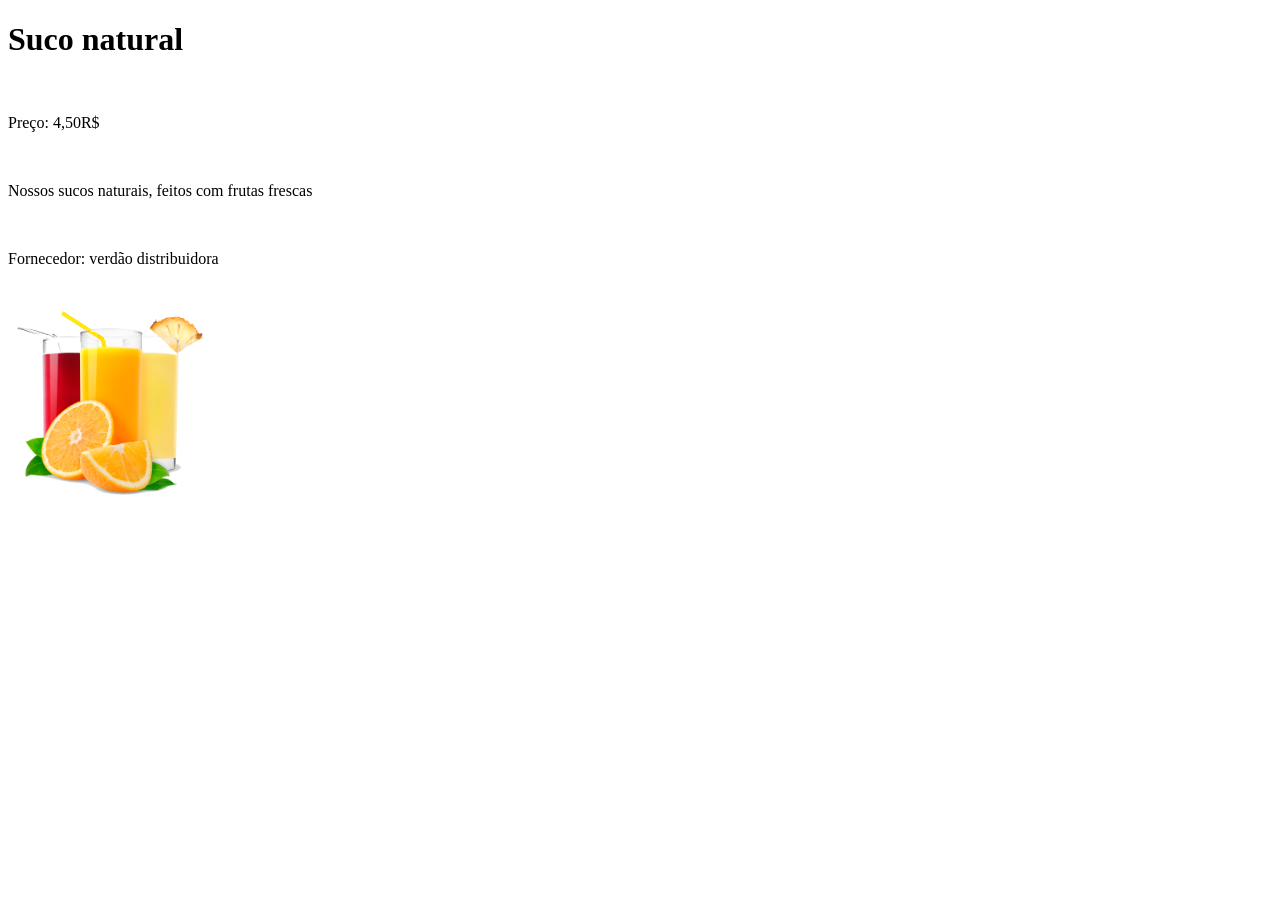
<file: Nova pasta/cardapio/suco natural.html>
<!DOCTYPE html>
<html lang="en">
<head>
    <meta charset="UTF-8">
    <meta name="viewport" content="width=device-width, initial-scale=1.0">
    <title>Suco natural</title>
</head>
<body>
    <h1>Suco natural</h1>
    <br>
        <p>Preço: 4,50R$</p>
    <br>
        <p>Nossos sucos naturais, feitos com frutas frescas</p>
    <br> 
    <p>Fornecedor: verdão distribuidora</p>
    <br>
    <img src="../imagens/sucos.png" width="200" height="200">
</body>
</html>
</file>
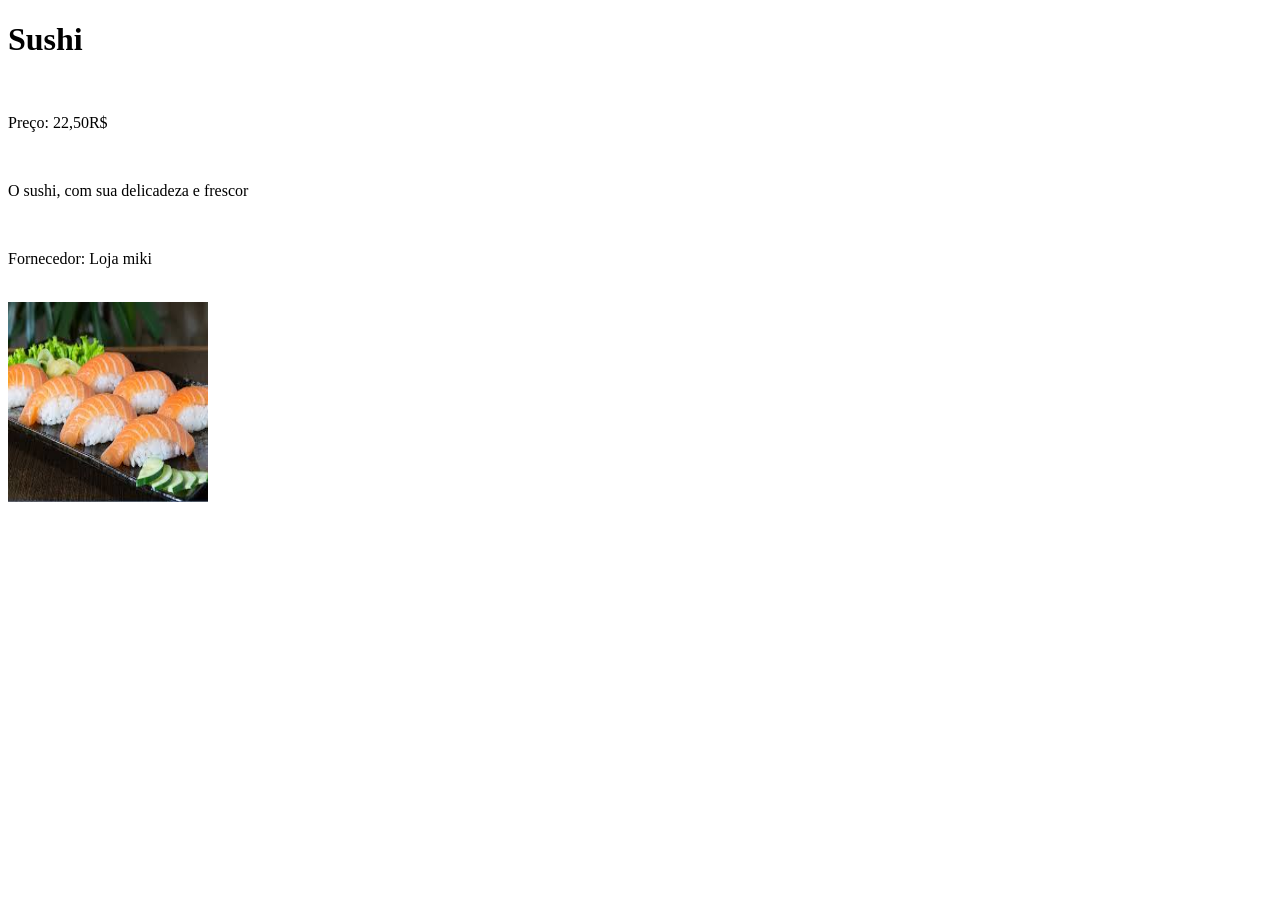
<file: Nova pasta/cardapio/Sushi(cru).html>
<!DOCTYPE html>
<html lang="en">
<head>
    <meta charset="UTF-8">
    <meta name="viewport" content="width=device-width, initial-scale=1.0">
    <title>Sushi</title>
</head>
<body>
    <h1>Sushi</h1>
    <br>
        <p>Preço: 22,50R$</p>
    <br>
        <p>O sushi, com sua delicadeza e frescor</p>
    <br> 
    <p>Fornecedor: Loja miki</p>
    <br>
    <img src="../imagens/sushi.jpg" width="200" height="200">
</body>
</html>
</file>
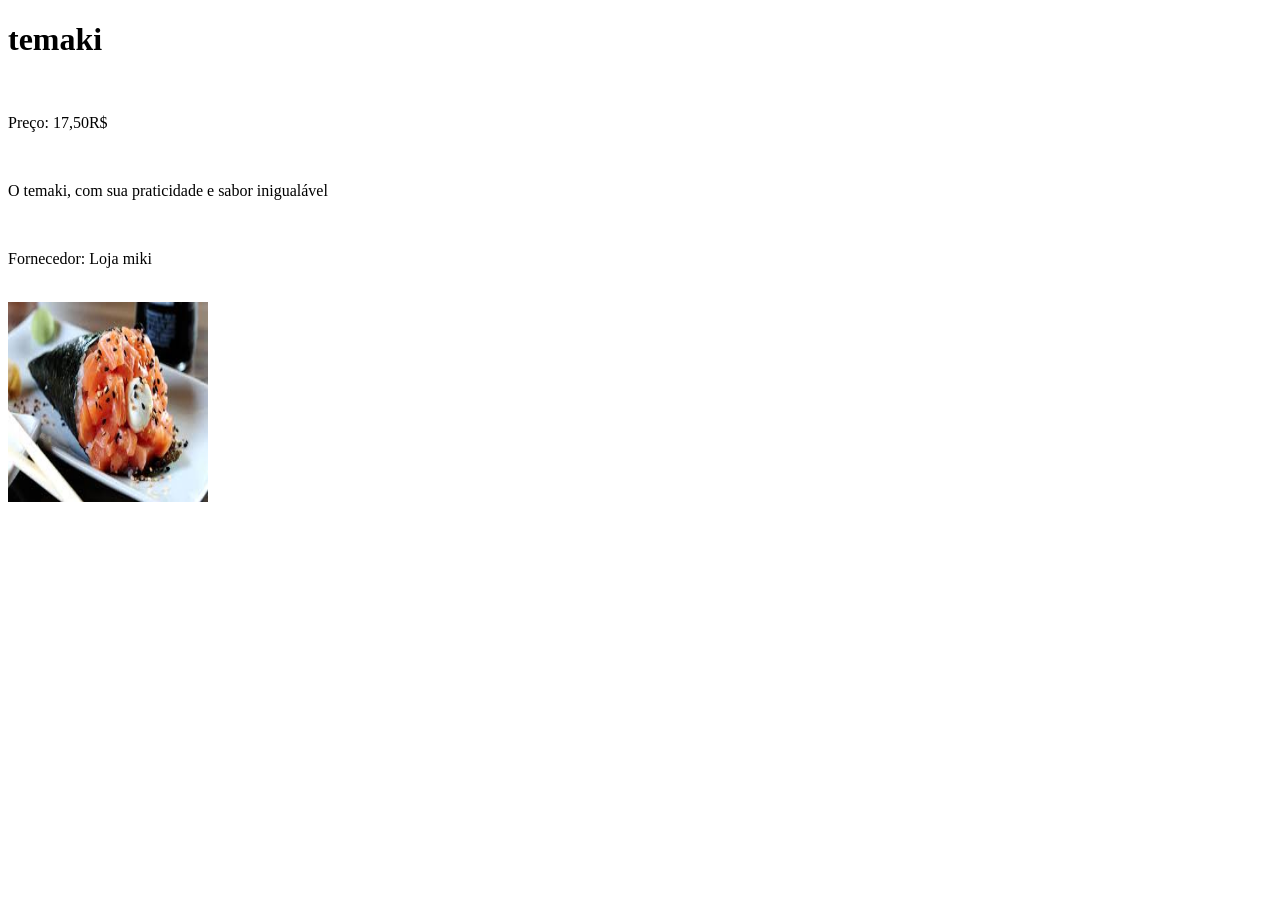
<file: Nova pasta/cardapio/temaki.html>
<!DOCTYPE html>
<html lang="en">
<head>
    <meta charset="UTF-8">
    <meta name="viewport" content="width=device-width, initial-scale=1.0">
    <title>temaki</title>
</head>
<body>
    <h1>temaki</h1>
    <br>
        <p>Preço: 17,50R$</p>
    <br>
        <p>O temaki, com sua praticidade e sabor inigualável</p>
    <br> 
    <p>Fornecedor: Loja miki</p>
    <br>
    <img src="../imagens/temaki.jpg" width="200" height="200">
</body>
</html>
</file>
<file: Nova pasta/css/style.css>
style.css
*{
    margin: 0;
    padding: 0;
    box-sizing: border-box;
    background-color: rgb(255, 255, 255);
    font-family: Verdana, Geneva, Tahoma, sans-serif;

}
.center{
    display: flex;
    flex-wrap: wrap;
    max-width: 1280px;
    margin: 0 auto;
    padding: 0 2%;
}
.logo{
    height:50%
}
.menu_comidas{
    margin: 300px;
    margin-top: 0%;
    margin-bottom: 0%;
     width: 100%;
}
.menu_bebidas{
    margin: 300px;
    margin-top: 20px;
    width: 100%;
}
</file>
<file: curriculum/style.css>
body{
    background-color: rgb(242, 227, 255);
}
div{
    display: flex;
    background-color: rgb(141, 132, 150);
    box-shadow: rgb(61, 61, 61);
    border-radius: 25px   ;
    margin-top: 20px;
    gap: 80px;
}
h1{
    font-style: bold;
    font-size: large;
}
p{  
    display: flex;
    justify-content: first first baseline;
    font-style: normal;
    font-family: Arial, Helvetica, sans-serif;
}
@media (min-width: 1000px){
    main {
        display: flex;
        flex-direction: row;
        flex-wrap: wrap;
        justify-content: space-between;

    }
     div {
         flex: 1 1 calc (50% - 50px);
     }

}
</file>
<file: Pousoreto/style/styleHome.css>
.CardPousadas{
    display: flex;
    justify-content: center !important;
}
.cardGrande{
    position: relative;
    top: 67%;   
    left: 22%;
    margin: 50px;
    height: 350px;
    width: 700px;
    background-color: rgb(41, 41, 41);
    border-radius: 15px;
    overflow: hidden;
}

.text-overlay{
    margin: 20px;
    text-align: justify;
  text-justify: inter-word;
    position:absolute;
    color: rgb(255, 255, 255);
    object-fit: cover;
}
.cardGrande img{
    transition: 1000ms;
    opacity: 35%;
    width: 100%;
    height: 100%;
    object-fit: cover;
    
}
.cardGrande img:hover{
    transition-duration: 2000ms;
    transform:scale(2.2);
    opacity: 10%
}
.card:hover{
    transition-duration: 500ms;
    height: 300px;

}
</file>
